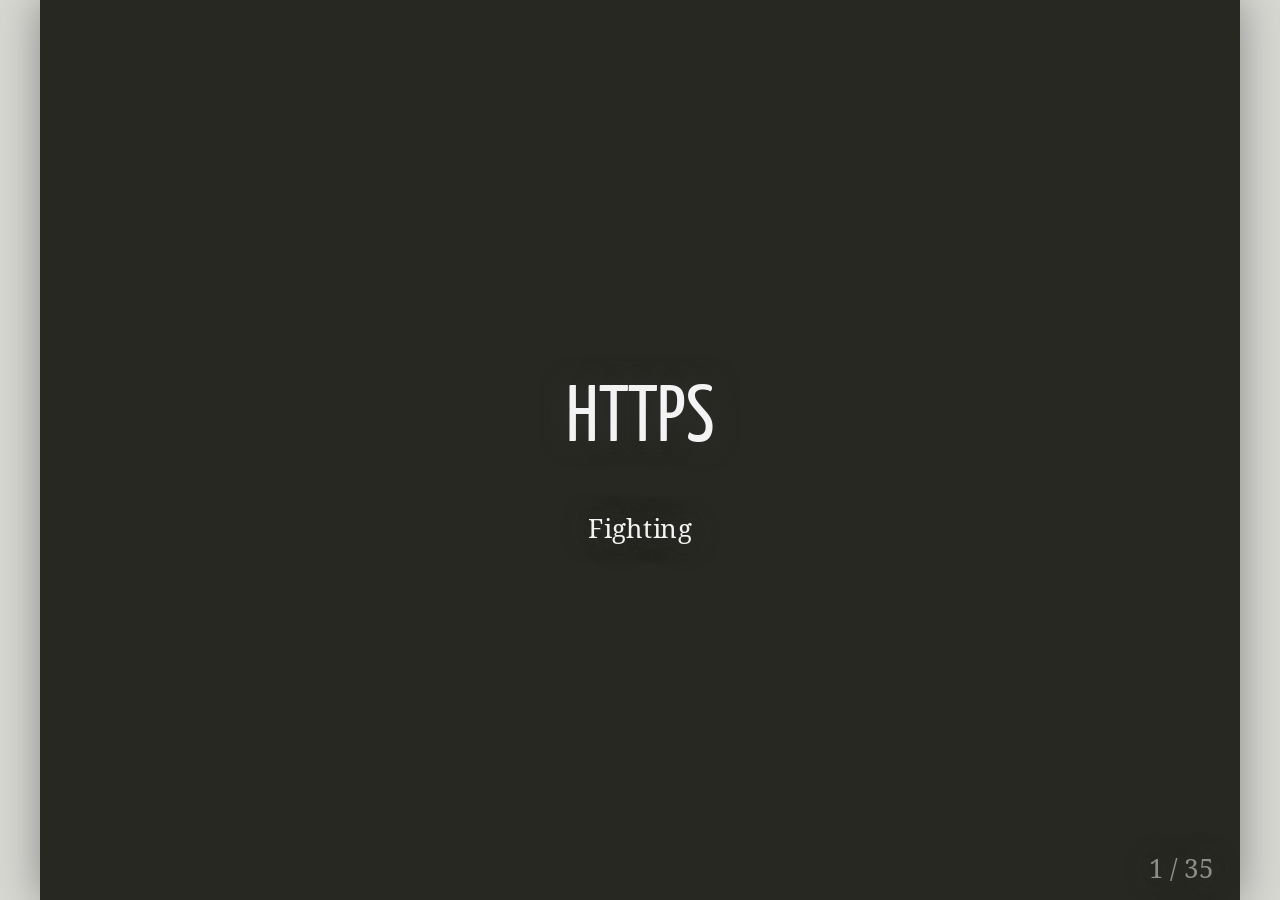
<file: index.html>
<!DOCTYPE html>
<html>

<head>
    <title>HTTPS - Fighting</title>
    <meta charset="utf-8">
    <style>
        @font-face {
            font-family: 'Droid Serif';
            src: url('./fonts/DroidSerif.ttf');
        }

        @font-face {
            font-family: 'Yanone Kaffeesatz';
            src: url('./fonts/YanoneKaffeesatz-Regular.ttf');
        }

        @font-face {
            font-family: 'Ubuntu Mono';
            src: url('./fonts/UbuntuMono-Regular.ttf');
        }

        ::-webkit-scrollbar {
            height: 5px;
            overflow: auto;
            float: left;
            margin: 0 10px;
        }

        ::-webkit-scrollbar-track {
            background: #ddd;
        }

        ::-webkit-scrollbar-thumb {
            background: #666;
        }

        body {
            font-family: 'Droid Serif', 'Microsoft YaHei';
        }

        h1,
        h2,
        h3 {
            font-family: 'Yanone Kaffeesatz', 'Microsoft YaHei';
            font-weight: normal;
        }

        .remark-code,
        .remark-inline-code {
            font-family: 'Ubuntu Mono', 'Microsoft YaHei';
        }

        .remark-slide-content h1 {
            font-size: 3em;
        }

        .remark-slide-content h2 {
            font-size: 2em;
        }

        .remark-slide-content h3 {
            font-size: 1.6em;
        }

        .footnote {
            position: absolute;
            bottom: 3em;
        }

        li p {
            line-height: 1.25em;
        }

        .red {
            color: #fa0000;
        }

        .large {
            font-size: 2em;
        }

        a,
        a>code {
            color: rgb(249, 38, 114);
            text-decoration: none;
        }

        code {
            background: #e7e8e2;
            border-radius: 5px;
        }

        .remark-code,
        .remark-inline-code {
            font-family: 'Ubuntu Mono';
        }

        .remark-code-line-highlighted {
            background-color: #373832;
        }

        .pull-left {
            float: left;
            width: 47%;
        }

        .pull-right {
            float: right;
            width: 47%;
        }

        .pull-right~p {
            clear: both;
        }

        #slideshow .slide .content code {
            font-size: 0.8em;
        }

        #slideshow .slide .content pre code {
            font-size: 0.9em;
            padding: 15px;
        }

        .inverse {
            background: #272822;
            color: #eee;
            text-shadow: 0 0 20px #333;
        }

        .inverse {
            color: #f3f3f3;
        }

        .inverse h2 {
            color: #aaa;
            line-height: 0.8em;
        }

        /* Slide-specific styling */

        #slide-inverse .footnote {
            bottom: 12px;
            left: 20px;
        }

        #slide-how .slides {
            font-size: 0.9em;
            position: absolute;
            top: 151px;
            right: 140px;
        }

        #slide-how .slides h3 {
            margin-top: 0.2em;
        }

        #slide-how .slides .first,
        #slide-how .slides .second {
            padding: 1px 20px;
            height: 90px;
            width: 120px;
            -moz-box-shadow: 0 0 10px #777;
            -webkit-box-shadow: 0 0 10px #777;
            box-shadow: 0 0 10px #777;
        }

        #slide-how .slides .first {
            background: #fff;
            position: absolute;
            top: 20%;
            left: 20%;
            z-index: 1;
        }

        #slide-how .slides .second {
            position: relative;
            background: #fff;
            z-index: 0;
        }

        /* Two-column layout */

        .left-column {
            color: #777;
            width: 22%;
            height: 92%;
            float: left;
        }

        .left-column h2:last-of-type,
        .left-column h3:last-child {
            color: #fff;
        }

        .right-column {
            width: 75%;
            float: right;
            padding-top: 1em;
        }

        .right-img img {
            width: 100%
        }
    </style>
</head>

<body>

    <script src="./js/remark-latest.min.js"></script>
    <script>
        var slideshow = remark.create({
            sourceUrl: 'ppt.md',
            highlightStyle: 'monokai',
            highlightLanguage: 'javascript',
            highlightLines: true
        });
    </script>

</body>

</html>
</file>
